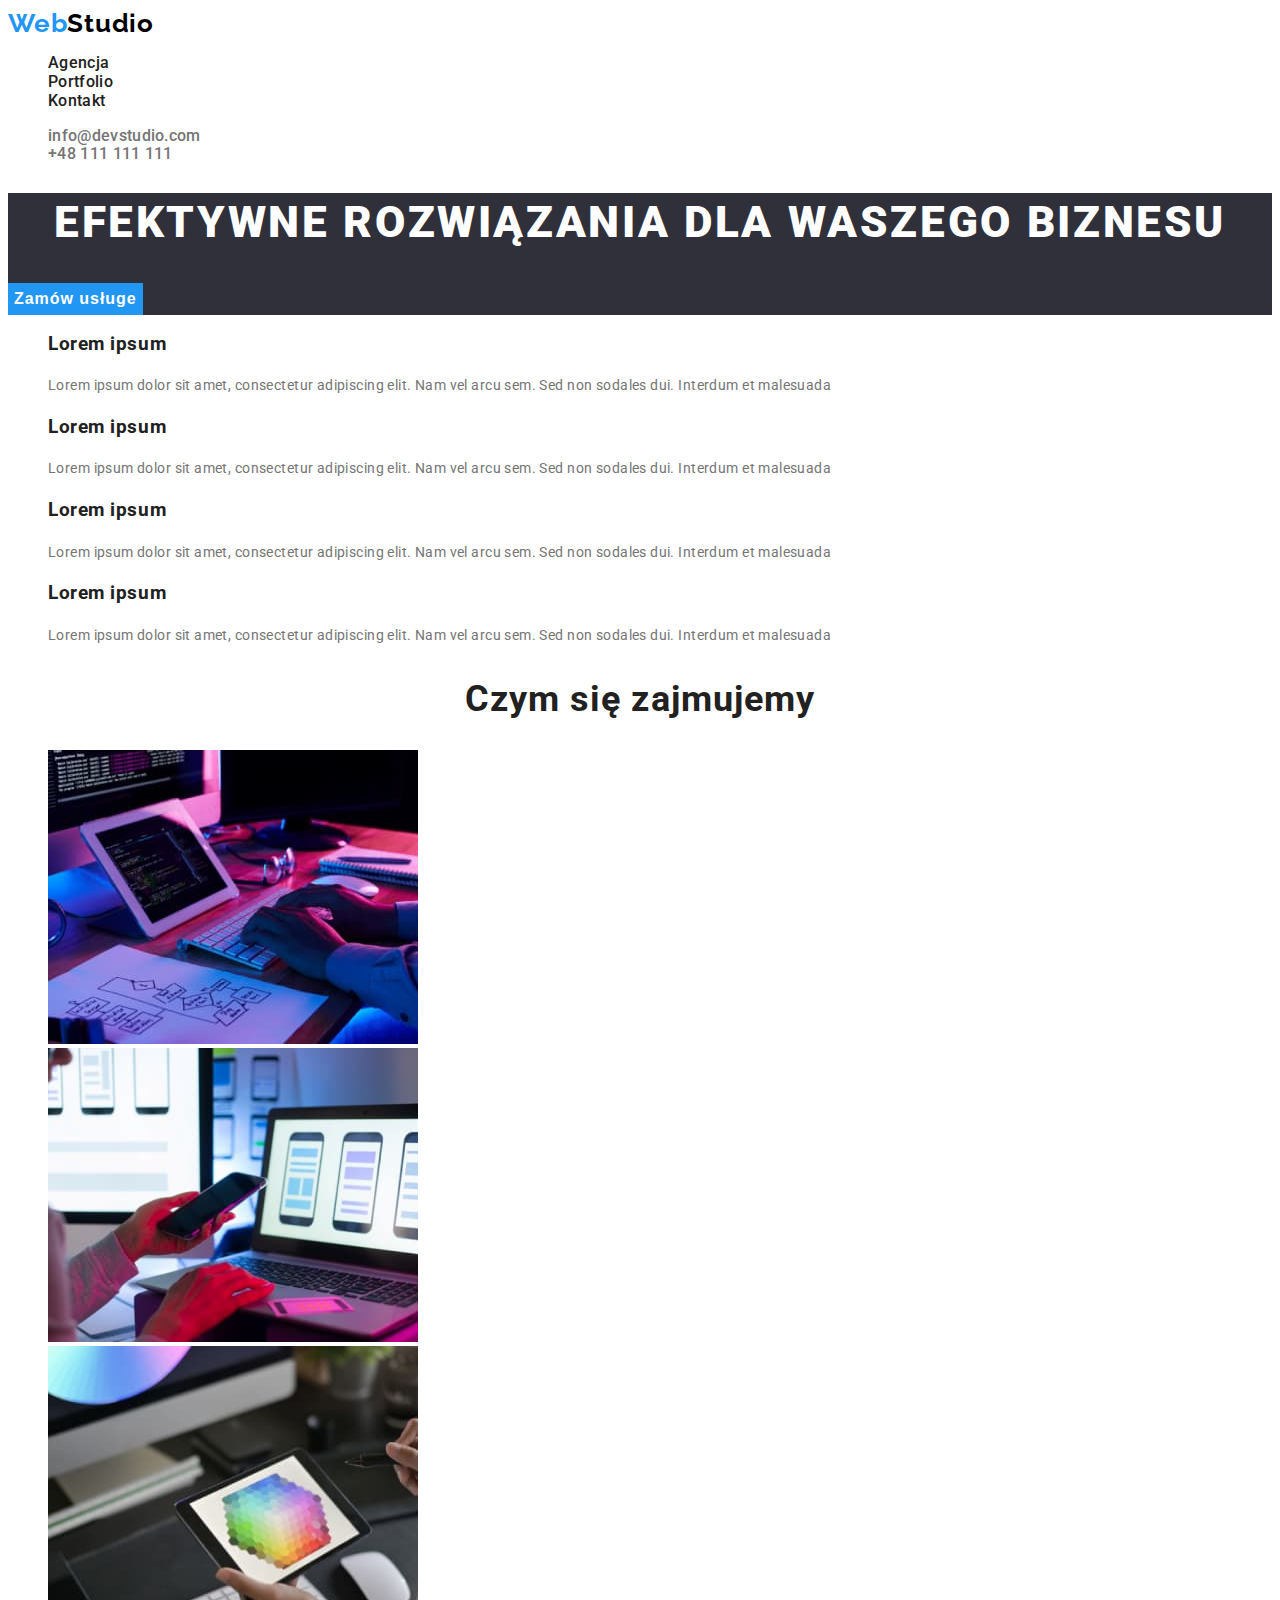
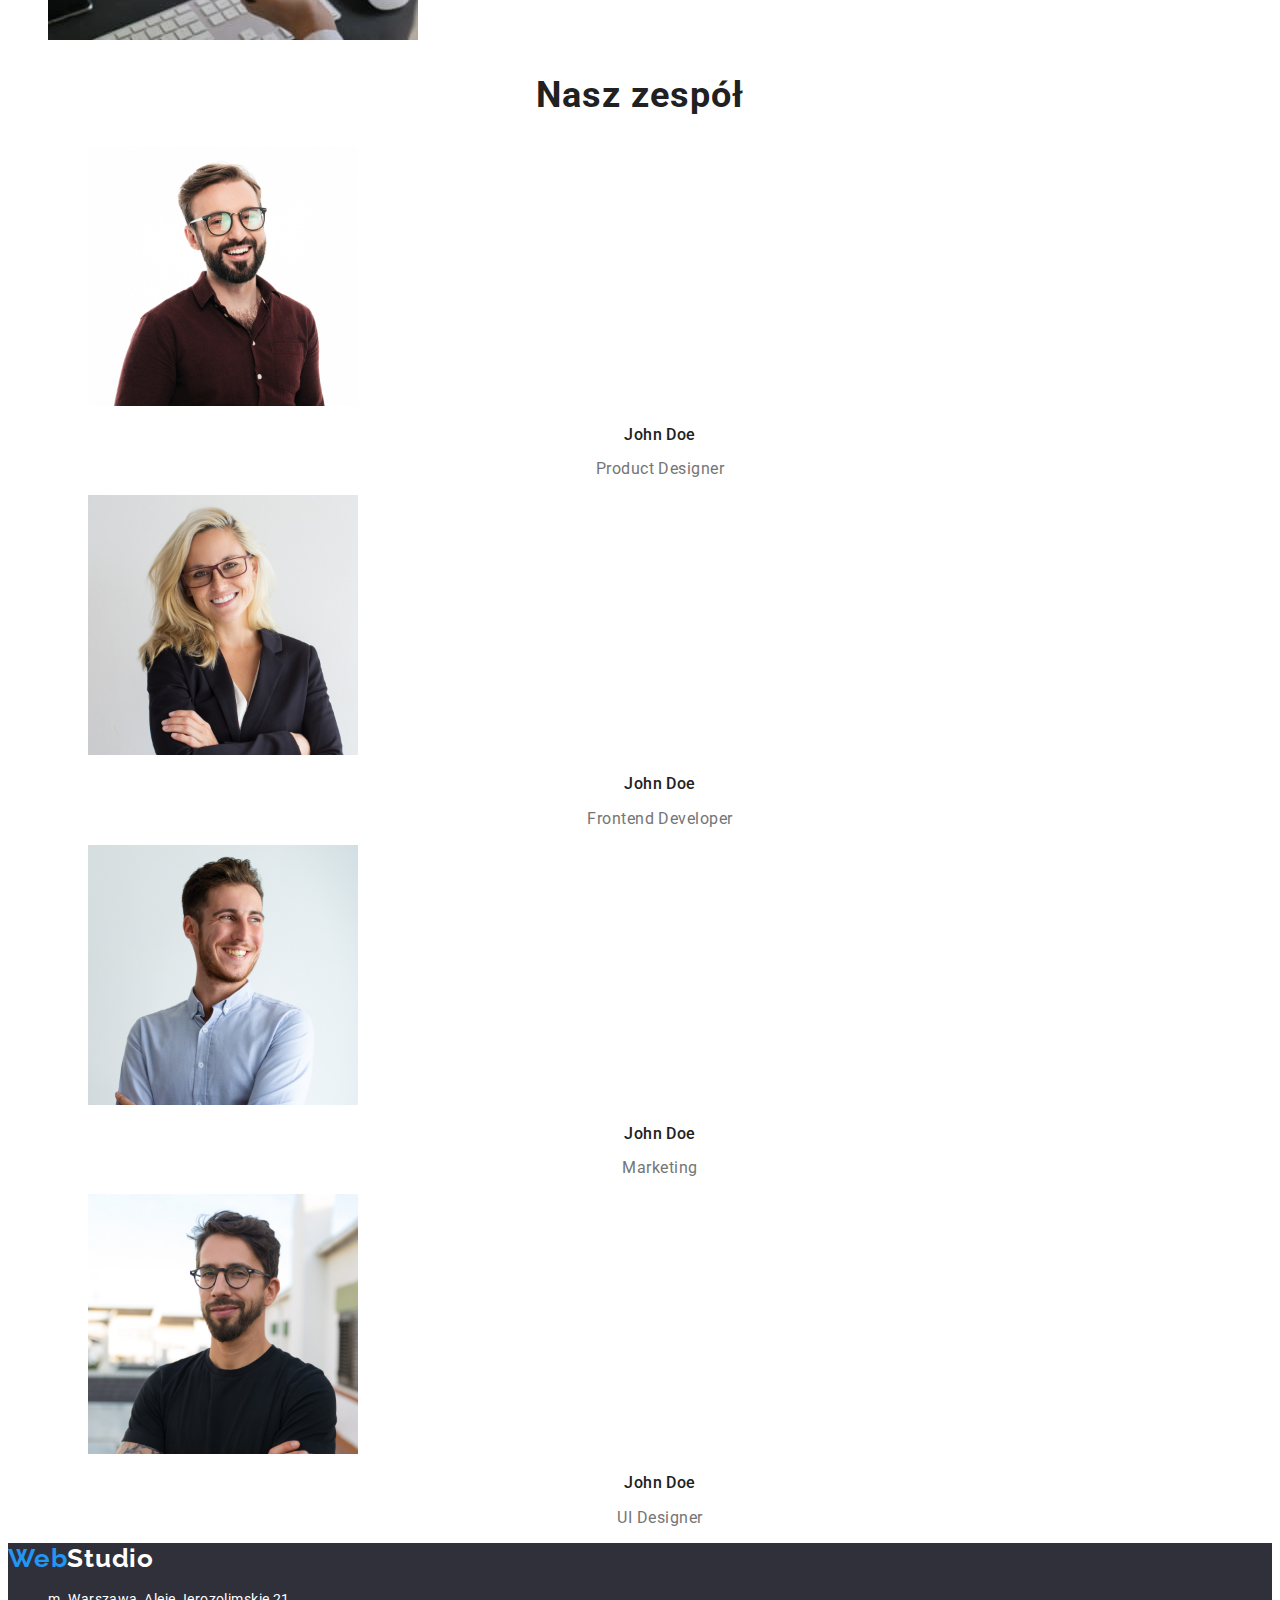
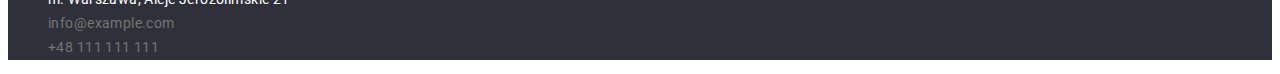
<file: index.html>
<!DOCTYPE html>
<html lang="pl">
    <head>
        <meta charset="UTF-8" />
        <meta http-equiv="X-UA-Compatible" content="IE=edge" />
        <meta name="viewport" content="width=device-width, initial-scale=1.0" />
        <title>Studio</title>
        <!--Font styles links-->
        <link rel="preconnect" href="https://fonts.googleapis.com" />
        <link rel="preconnect" href="https://fonts.gstatic.com" crossorigin />
        <link
            href="https://fonts.googleapis.com/css2?family=Raleway:wght@700&family=Roboto:wght@400;500;700;900&display=swap"
            rel="stylesheet"
        />
        <!--End font styles links-->
        <link rel="stylesheet" href="css/style.css" />
    </head>
    <body>
        <header class="menu">
            <a href="index.html" class="logo"
                ><span class="logo-accent">Web</span>Studio</a
            >

            <nav>
                <ul class="navigation-list">
                    <li>
                        <a href="#agency" class="navigation-links">Agencja</a>
                    </li>
                    <li>
                        <a href="portfolio.html" class="navigation-links"
                            >Portfolio</a
                        >
                    </li>
                    <li>
                        <a href="#contacts" class="navigation-links">Kontakt</a>
                    </li>
                </ul>
            </nav>

            <ul class="contacts-list">
                <li>
                    <a href="mailto:info@devstudio.com" class="contacts-links"
                        >info@devstudio.com</a
                    >
                </li>
                <li>
                    <a href="tel:+48111111111" class="contacts-links">
                        +48 111 111 111</a
                    >
                </li>
            </ul>
        </header>

        <main>
            <!-- Main header-->
            <section class="hero">
                <h1 class="hero-header">
                    Efektywne rozwiązania dla waszego biznesu
                </h1>
                <button type="button" class="hero-button">Zamów usługe</button>
            </section>

            <!-- article -->

            <div>
                <ul class="article-list">
                    <li>
                        <div>
                            <h3 class="article-item-title">Lorem ipsum</h3>
                            <p class="article-item">
                                Lorem ipsum dolor sit amet, consectetur
                                adipiscing elit. Nam vel arcu sem. Sed non
                                sodales dui. Interdum et malesuada
                            </p>
                        </div>
                    </li>
                    <li>
                        <div>
                            <h3 class="article-item-title">Lorem ipsum</h3>
                            <p class="article-item">
                                Lorem ipsum dolor sit amet, consectetur
                                adipiscing elit. Nam vel arcu sem. Sed non
                                sodales dui. Interdum et malesuada
                            </p>
                        </div>
                    </li>
                    <li>
                        <div>
                            <h3 class="article-item-title">Lorem ipsum</h3>
                            <p class="article-item">
                                Lorem ipsum dolor sit amet, consectetur
                                adipiscing elit. Nam vel arcu sem. Sed non
                                sodales dui. Interdum et malesuada
                            </p>
                        </div>
                    </li>
                    <li>
                        <div>
                            <h3 class="article-item-title">Lorem ipsum</h3>
                            <p class="article-item">
                                Lorem ipsum dolor sit amet, consectetur
                                adipiscing elit. Nam vel arcu sem. Sed non
                                sodales dui. Interdum et malesuada
                            </p>
                        </div>
                    </li>
                </ul>
            </div>

            <!--offer-->
            <section>
                <h2 class="offer-title">Czym się zajmujemy</h2>
                <ul class="offer-list">
                    <li>
                        <img
                            class="offer-image"
                            src="images/box1.jpg"
                            alt="pisanie na klawiaturze"
                            height="294"
                            width="370"
                        />
                    </li>
                    <li>
                        <img
                            class="offer-image"
                            src="images/box2.jpg"
                            alt="telefon w ręku"
                            height="294"
                            width="370"
                        />
                    </li>
                    <li>
                        <img
                            class="offer-image"
                            src="images/box3.jpg"
                            alt="wybieranie koloru na tablecie"
                            height="294"
                            width="370"
                        />
                    </li>
                </ul>
            </section>

            <section class="team">
                <h2 id="agency" class="team-title">Nasz zespół</h2>

                <ul class="team-list">
                    <li>
                        <figure>
                            <img
                                class="team-image"
                                src="images/img1.jpg"
                                alt="mężczyzna w okularach, ubrany w bordową koszulę"
                                height="260"
                                width="270"
                            />
                            <figcaption>
                                <h3 class="team-name">John Doe</h3>
                                <p class="team-job">Product Designer</p>
                            </figcaption>
                        </figure>
                    </li>
                    <li>
                        <figure>
                            <img
                                class="team-image"
                                src="images/img2.jpg"
                                alt="kobieta w okularach"
                                height="260"
                                width="270"
                            />
                            <figcaption>
                                <h3 class="team-name">John Doe</h3>
                                <p class="team-job">Frontend Developer</p>
                            </figcaption>
                        </figure>
                    </li>
                    <li>
                        <figure>
                            <img
                                class="team-image"
                                src="images/img3.jpg"
                                alt="uśmiechnięty mężczyzna w niebieskiej koszuli"
                                height="260"
                                width="270"
                            />
                            <figcaption>
                                <h3 class="team-name">John Doe</h3>
                                <p class="team-job">Marketing</p>
                            </figcaption>
                        </figure>
                    </li>
                    <li>
                        <figure>
                            <img
                                class="team-image"
                                src="images/img4.jpg"
                                alt="mężczyzna w okularach, ubrany w czarną bluzkę"
                                height="260"
                                width="270"
                            />
                            <figcaption>
                                <h3 class="team-name">John Doe</h3>
                                <p class="team-job">UI Designer</p>
                            </figcaption>
                        </figure>
                    </li>
                </ul>
            </section>
        </main>

        <footer class="footer">
            <a href="#" class="logo-alternative">
                <span class="logo-accent">Web</span>Studio
            </a>
            <address id="contacts">
                <ul class="footer-list">
                    <li class="footer-item">
                        m. Warszawa, Aleje Jerozolimskie 21
                    </li>
                    <li>
                        <a href="mailto:info@example.com" class="footer-links"
                            >info@example.com</a
                        >
                    </li>
                    <li>
                        <a href="tel:+48111111111" class="footer-links"
                            >+48 111 111 111</a
                        >
                    </li>
                </ul>
            </address>
        </footer>
    </body>
</html>
</file>
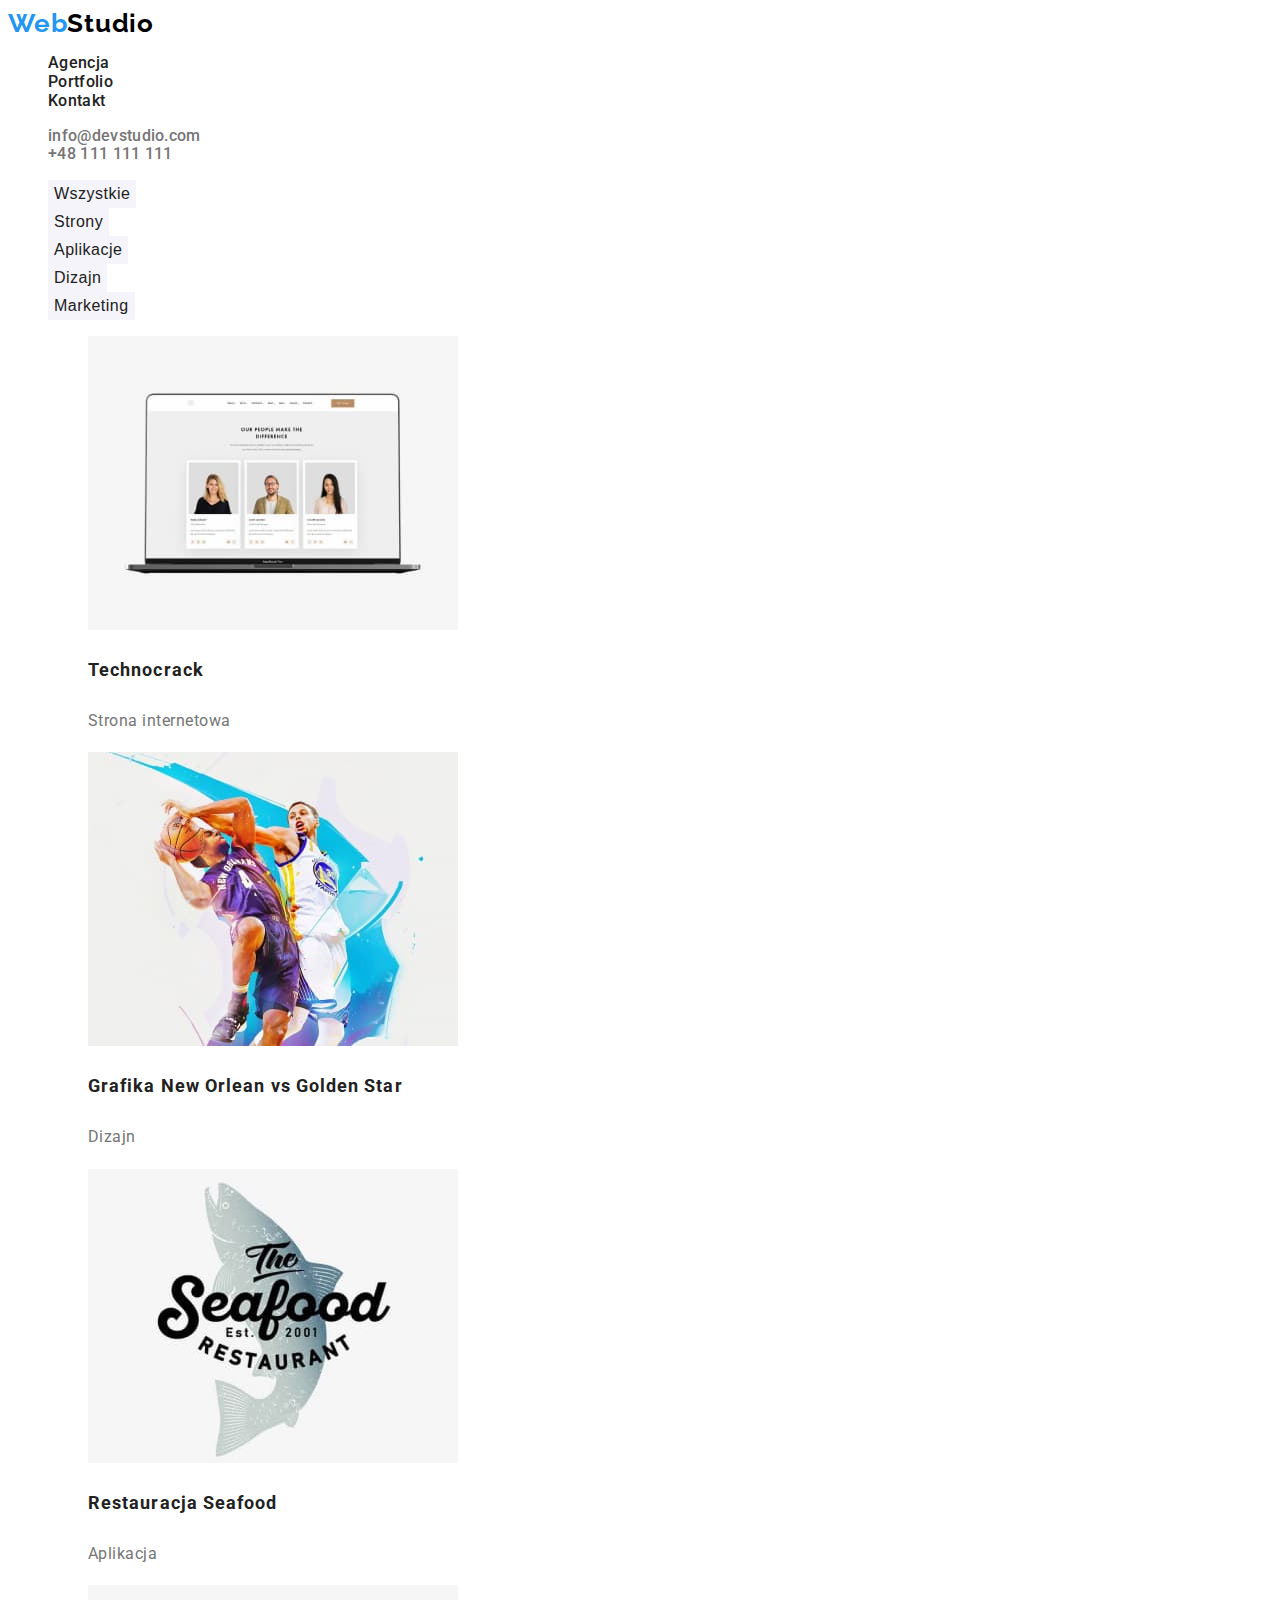
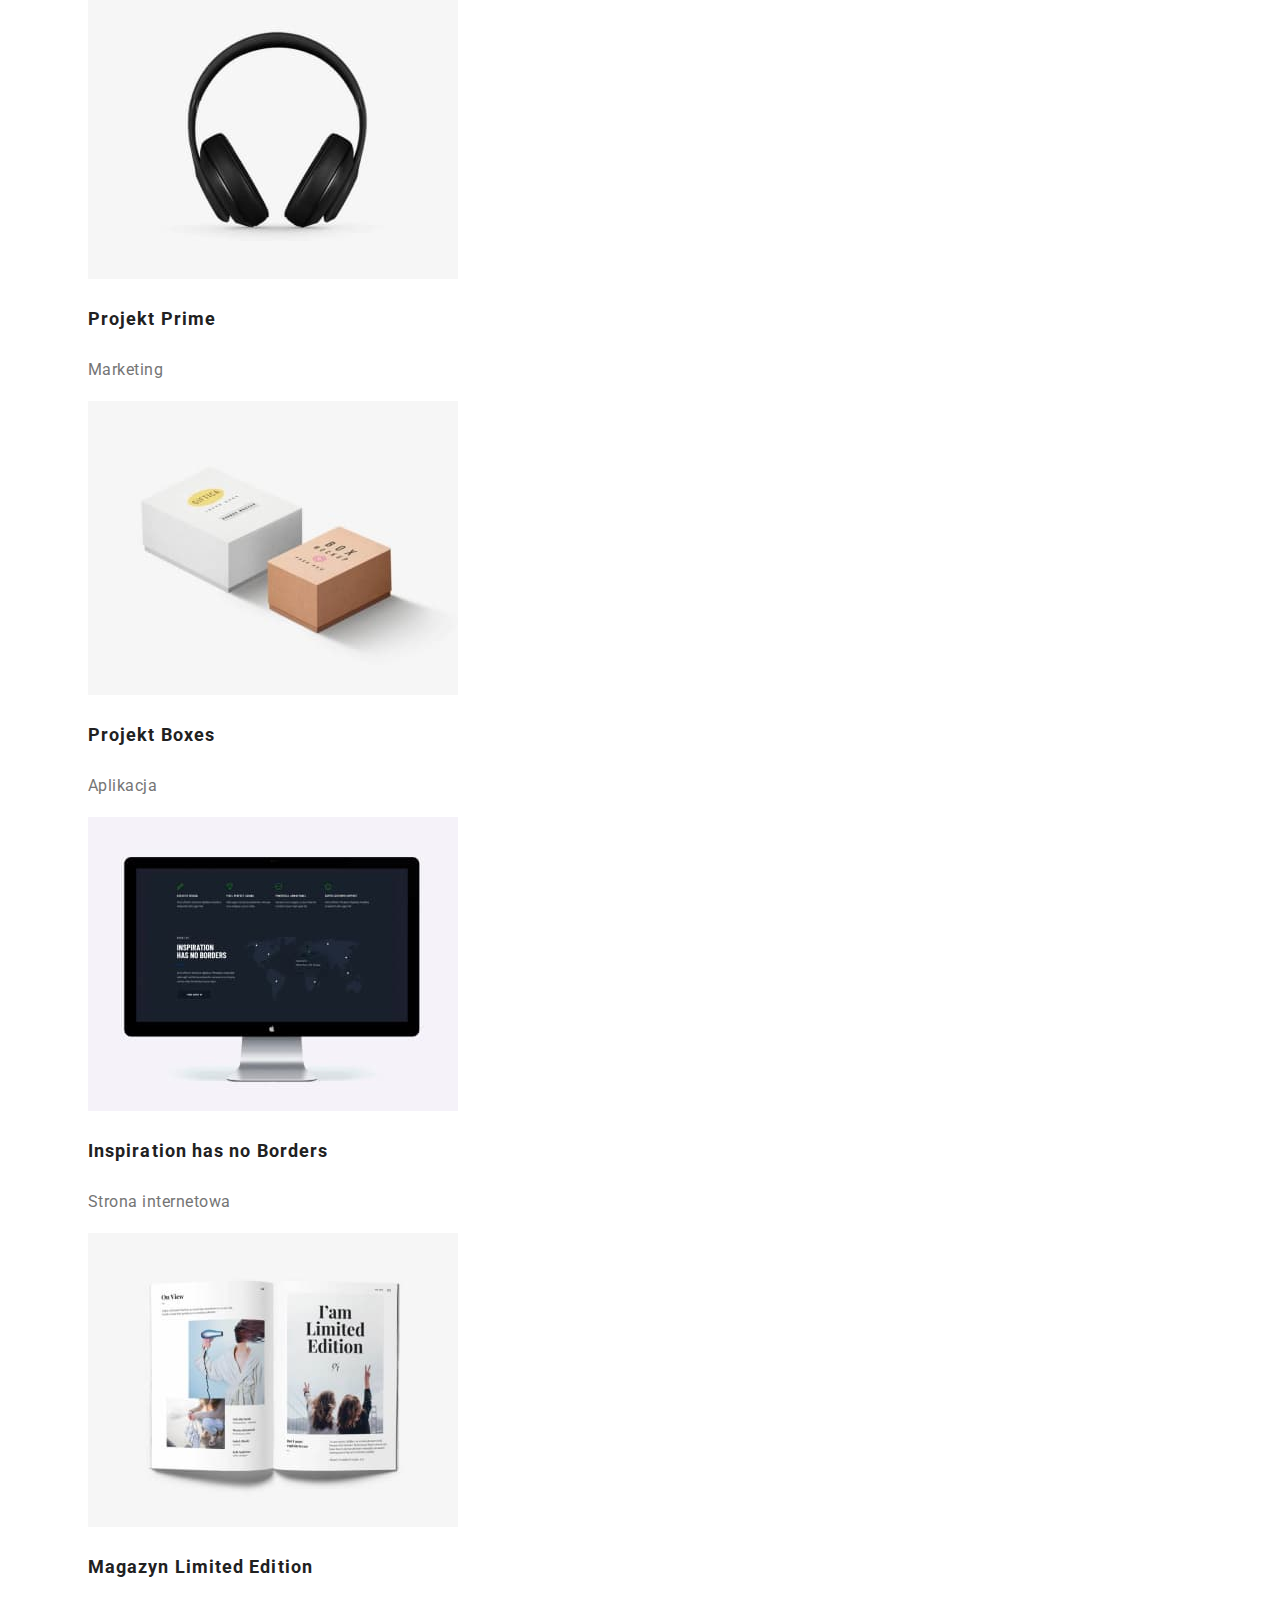
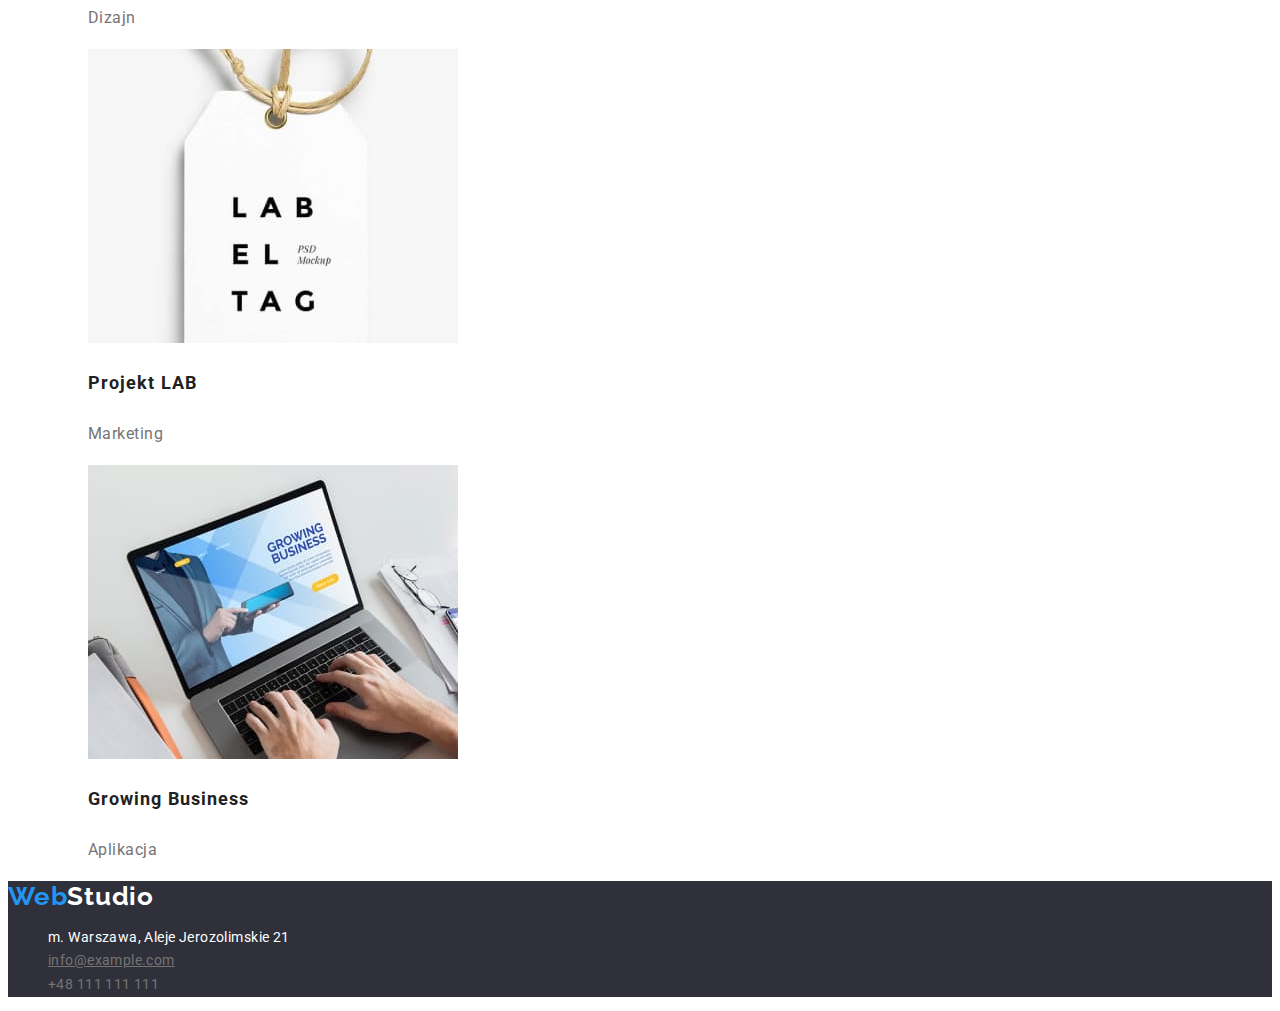
<file: portfolio.html>
<!DOCTYPE html>
<html lang="pl">
    <head>
        <meta charset="UTF-8" />
        <meta http-equiv="X-UA-Compatible" content="IE=edge" />
        <meta name="viewport" content="width=device-width, initial-scale=1.0" />
        <title>Portfolio</title>
        <!--Font styles links-->
        <link rel="preconnect" href="https://fonts.googleapis.com" />
        <link rel="preconnect" href="https://fonts.gstatic.com" crossorigin />
        <link
            href="https://fonts.googleapis.com/css2?family=Raleway:wght@700&family=Roboto:wght@400;500;700;900&display=swap"
            rel="stylesheet"
        />
        <!--End font styles links-->
        <link rel="stylesheet" href="css/style.css" />
    </head>
    <body>
        <header class="menu">
            <a href="index.html" class="logo"
                ><span class="logo-accent">Web</span>Studio</a
            >

            <nav>
                <ul class="navigation-list">
                    <li>
                        <a href="index.html#agency" class="navigation-links"
                            >Agencja</a
                        >
                    </li>
                    <li>
                        <a href="#portfolio" class="navigation-links"
                            >Portfolio</a
                        >
                    </li>
                    <li>
                        <a href="#contacts" class="navigation-links">Kontakt</a>
                    </li>
                </ul>
            </nav>

            <ul class="contacts-list">
                <li>
                    <a href="mailto:info@devstudio.com" class="contacts-links"
                        >info@devstudio.com</a
                    >
                </li>
                <li>
                    <a href="tel:+48111111111" class="contacts-links">
                        +48 111 111 111</a
                    >
                </li>
            </ul>
        </header>
        <main>
            <ul class="filter-list">
                <li>
                    <button type="button" class="filter-button">
                        Wszystkie
                    </button>
                </li>
                <li>
                    <button type="button" class="filter-button">Strony</button>
                </li>
                <li>
                    <button type="button" class="filter-button">
                        Aplikacje
                    </button>
                </li>
                <li>
                    <button type="button" class="filter-button">Dizajn</button>
                </li>
                <li>
                    <button type="button" class="filter-button">
                        Marketing
                    </button>
                </li>
            </ul>
            <ul class="gallery-list">
                <li>
                    <figure>
                        <img
                            class="gallery-image"
                            src="images/port1.jpg"
                            alt="uśmiechnięty mężczyzna w niebieskiej koszuli"
                            height="294"
                            width="370"
                        />
                        <figcaption>
                            <h3 class="gallery-title">Technocrack</h3>
                            <p class="gallery-type">Strona internetowa</p>
                        </figcaption>
                    </figure>
                </li>
                <li>
                    <figure>
                        <img
                            class="gallery-image"
                            src="images/port2.jpg"
                            alt="uśmiechnięty mężczyzna w niebieskiej koszuli"
                            height="294"
                            width="370"
                        />
                        <figcaption>
                            <h3 class="gallery-title">
                                Grafika New Orlean vs Golden Star
                            </h3>
                            <p class="gallery-type">Dizajn</p>
                        </figcaption>
                    </figure>
                </li>
                <li>
                    <figure>
                        <img
                            class="gallery-image"
                            src="images/port3.jpg"
                            alt="uśmiechnięty mężczyzna w niebieskiej koszuli"
                            height="294"
                            width="370"
                        />
                        <figcaption>
                            <h3 class="gallery-title">Restauracja Seafood</h3>
                            <p class="gallery-type">Aplikacja</p>
                        </figcaption>
                    </figure>
                </li>
                <li>
                    <figure>
                        <img
                            class="gallery-image"
                            src="images/port4.jpg"
                            alt="uśmiechnięty mężczyzna w niebieskiej koszuli"
                            height="294"
                            width="370"
                        />
                        <figcaption>
                            <h3 class="gallery-title">Projekt Prime</h3>
                            <p class="gallery-type">Marketing</p>
                        </figcaption>
                    </figure>
                </li>
                <li>
                    <figure>
                        <img
                            class="gallery-image"
                            src="images/port5.jpg"
                            alt="uśmiechnięty mężczyzna w niebieskiej koszuli"
                            height="294"
                            width="370"
                        />
                        <figcaption>
                            <h3 class="gallery-title">Projekt Boxes</h3>
                            <p class="gallery-type">Aplikacja</p>
                        </figcaption>
                    </figure>
                </li>
                <li>
                    <figure>
                        <img
                            class="gallery-image"
                            src="images/port6.jpg"
                            alt="uśmiechnięty mężczyzna w niebieskiej koszuli"
                            height="294"
                            width="370"
                        />
                        <figcaption>
                            <h3 class="gallery-title">
                                Inspiration has no Borders
                            </h3>
                            <p class="gallery-type">Strona internetowa</p>
                        </figcaption>
                    </figure>
                </li>
                <li>
                    <figure>
                        <img
                            class="gallery-image"
                            src="images/port7.jpg"
                            alt="uśmiechnięty mężczyzna w niebieskiej koszuli"
                            height="294"
                            width="370"
                        />
                        <figcaption>
                            <h3 class="gallery-title">
                                Magazyn Limited Edition
                            </h3>
                            <p class="gallery-type">Dizajn</p>
                        </figcaption>
                    </figure>
                </li>
                <li>
                    <figure>
                        <img
                            class="gallery-image"
                            src="images/port8.jpg"
                            alt="uśmiechnięty mężczyzna w niebieskiej koszuli"
                            height="294"
                            width="370"
                        />
                        <figcaption>
                            <h3 class="gallery-title">Projekt LAB</h3>
                            <p class="gallery-type">Marketing</p>
                        </figcaption>
                    </figure>
                </li>
                <li>
                    <figure>
                        <img
                            class="gallery-image"
                            src="images/port9.jpg"
                            alt="uśmiechnięty mężczyzna w niebieskiej koszuli"
                            height="294"
                            width="370"
                        />
                        <figcaption>
                            <h3 class="gallery-title">Growing Business</h3>
                            <p class="gallery-type">Aplikacja</p>
                        </figcaption>
                    </figure>
                </li>
            </ul>
        </main>
        <footer class="footer">
            <a href="#" class="logo-alternative">
                <span class="logo-accent">Web</span>Studio
            </a>
            <address id="contacts">
                <ul class="footer-list">
                    <li class="footer-item">
                        m. Warszawa, Aleje Jerozolimskie 21
                    </li>
                    <li>
                        <a
                            href="mailto:info@example.com"
                            class="footer-links mail"
                            >info@example.com</a
                        >
                    </li>
                    <li>
                        <a href="tel:+48111111111" class="footer-links"
                            >+48 111 111 111</a
                        >
                    </li>
                </ul>
            </address>
        </footer>
    </body>
</html>
</file>
<file: css/style.css>
:root {
    /* brand main colors */
    --brand-color: #757575;
    --secondary-color: #212121;
    --complementary-color: #ffffff;
    --main-background-color: #2f303a;
    --footer-contacts-color: rgba(100%, 100%, 100%, 60%);

    /*logo colors */
    --logo-color: #000000;
    --logo-secondary-color: #2196f3;

    /*fonts */
    --brand-font: 'Roboto', sans-serif;
    --logo-font: 'Raleway', sans-serif;

    /* other colors */
    --focus-color: #2196f3;
    --button-background-color: #2196f3;
    --button-background-complementary-color: #f5f4fa;
}

body {
    font-family: var(--brand-font);
}

/* logo */

.logo {
    font-size: 26px;
    font-weight: 700;
    font-family: var(--logo-font);
    color: var(--logo-color);
    text-decoration: none;
    line-height: 1.17;
    letter-spacing: 0.03em;
}

.logo-accent {
    color: var(--logo-secondary-color);
}

.logo-alternative {
    font-size: 26px;
    font-weight: 700;
    font-family: var(--logo-font);
    color: var(--complementary-color);
    text-decoration: none;
    line-height: 1.17;
    letter-spacing: 0.03em;
}

.menu {
    font-size: 16px;
    font-weight: 500;
    line-height: 1.17;
    letter-spacing: 0.02em;
}

.contacts-list {
    color: var(--secondary-color);
    list-style-type: none;
}

.contacts-links {
    text-decoration: none;
    color: var(--brand-color);
}

.contacts-links:hover {
    color: var(--focus-color);
}

/* Navigation */
.navigation-list {
    color: var(--secondary-color);
    list-style-type: none;
}
.navigation-links {
    text-decoration: none;
    color: var(--secondary-color);
}

.navigation-links:hover {
    color: var(--focus-color);
}

/* main header */
.hero {
    background-color: var(--main-background-color);
}
.hero-header {
    color: var(--complementary-color);
    background-color: var(--main-background-color);
    text-align: center;
    text-transform: uppercase;
    font-weight: 900;
    font-size: 44px;
    line-height: 1.36;
    letter-spacing: 0.06em;
}
.hero-button {
    cursor: pointer;
    color: var(--complementary-color);
    background-color: var(--button-background-color);
    border: none;
    font-size: 16px;
    font-weight: 700;
    line-height: 1.88;
    letter-spacing: 0.06em;
    text-align: center;
}

/* article */
.article-list {
    list-style-type: none;
}

.article-item-title {
    list-style-type: none;
    color: var(--secondary-color);
    font-weight: 700;
    line-height: 1.17;
    letter-spacing: 0.03em;
    align-items: center;
    justify-content: center;
}

.article-item {
    color: var(--brand-color);
    font-size: 14px;
    font-weight: 400;
    line-height: 1.71;
    letter-spacing: 0.03em;
}

/* offer */
.offer-title {
    font-size: 36px;
    font-weight: 700;
    color: var(--secondary-color);
    line-height: 1.17;
    letter-spacing: 0.03em;
    text-align: center;
}
.offer-list {
    list-style-type: none;
}
.offer-image {
}

/* team */

.team-title {
    font-size: 36px;
    font-weight: 700;
    color: var(--secondary-color);
    line-height: 1.17;
    letter-spacing: 0.03em;
    text-align: center;
}
.team-list {
    list-style-type: none;
}

.team-name {
    font-size: 16px;
    font-weight: 500;
    color: var(--secondary-color);
    line-height: 1.17;
    letter-spacing: 0.03em;
    text-align: center;
}
.team-image {
}

.team-job {
    font-size: 16px;
    font-weight: 400;
    line-height: 1.17;
    letter-spacing: 0.03em;
    text-align: center;
    color: var(--brand-color);
}
/* footer */

.footer {
    background-color: var(--main-background-color);
}

.footer-list {
    list-style-type: none;
    font-style: normal;
    line-height: 1.71;
    letter-spacing: 0.03em;
    font-weight: 400;
    font-size: 14px;
}

.footer-item {
    list-style-type: none;
    font-style: normal;
    color: var(--complementary-color);
}

.footer-links {
    text-decoration: none;
    color: var(--brand-color);
}

.footer-links:hover {
    color: var(--focus-color);
}

.mail {
    text-decoration: underline;
}
/* portfolio page */
.gallery-list {
    list-style-type: none;
}

.gallery-title {
    font-size: 18px;
    font-weight: 700;
    color: var(--secondary-color);
    line-height: 2;
    letter-spacing: 0.06em;
}

.gallery-type {
    font-size: 16px;
    line-height: 1.88;
    letter-spacing: 0.03em;
    color: var(--brand-color);
}
/* portfolio filter */
.filter-list {
    list-style-type: none;
}

.filter-button {
    cursor: pointer;
    color: var(--secondary-color);
    background-color: var(--button-background-complementary-color);
    border: none;
    line-height: 1.63;
    letter-spacing: 0.03em;
    font-size: 16px;
    font-weight: 500;
    text-align: center;
}

.filter-button:hover {
    color: var(--complementary-color);
    background-color: var(--focus-color);
    border: none;
}
</file>
